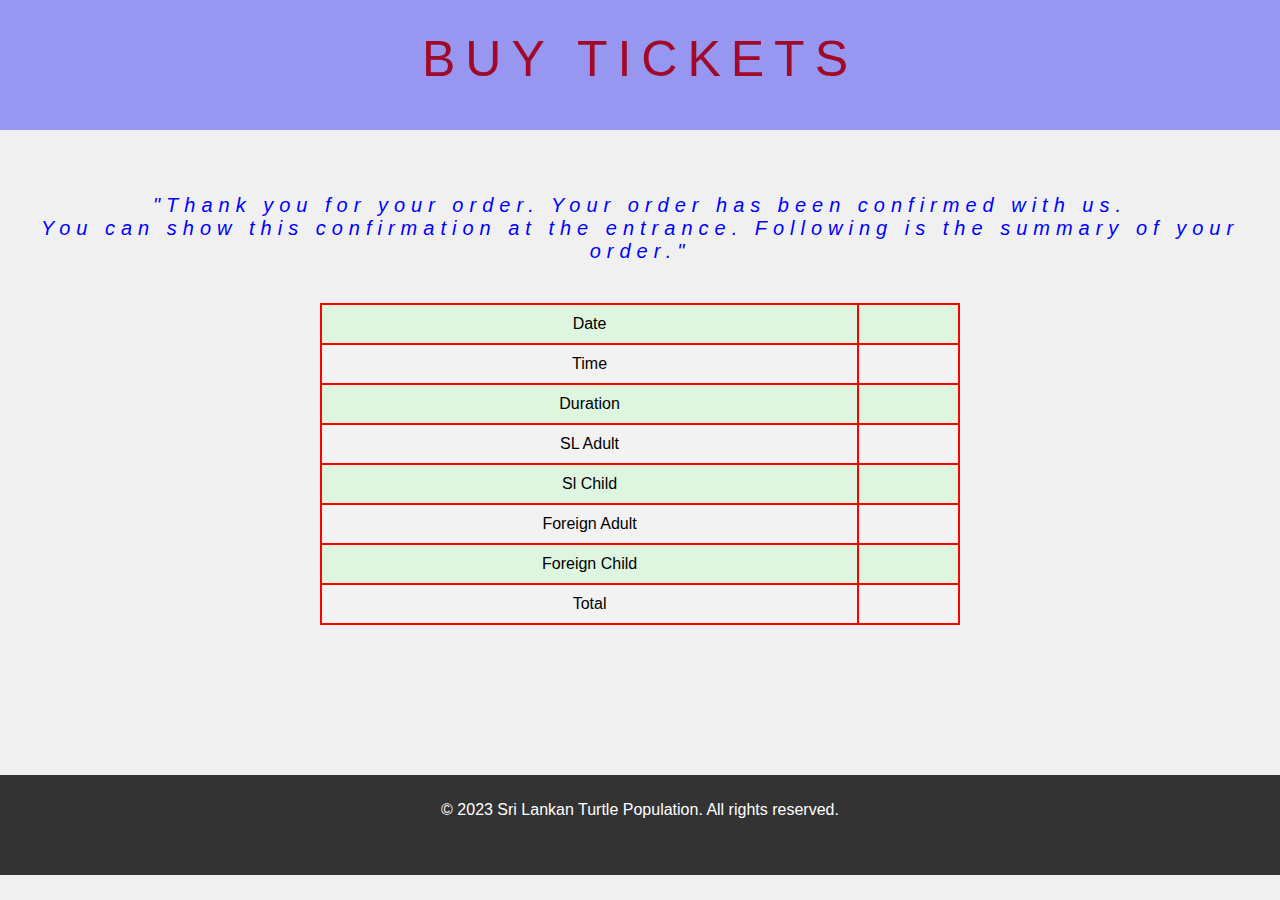
<file: confirmation.html>
<!DOCTYPE html>
<head>
    <meta charset="UTF-8">
    <meta name="viewport" content="width=device-width, initial-scale=1.0">
    <title>Confirmation Page</title>
    <link rel="stylesheet" href="styles3.css">
</head>

<body>
  <p id="ww">BUY TICKETS</p>
<br>
<br>
<br>
<p id="pp">"Thank you for your order. Your order has been confirmed with us. <br>You can show this confirmation at the entrance. Following is the summary of your order."</p>
  <div class="table">
    <table>
      <tr>
        <td>Date</td>
        <td id="date"></td>
      </tr>

      <tr>
        <td>Time</td>
        <td id="time"></td>
      </tr>

      <tr>
        <td>Duration</td>
        <td id="duration"></td>
      </tr>


      <tr id="sl-adult" >
        <td id="a1">SL Adult</td>
        <td id="a2"></td>
      </tr>

      <tr id="sl-child" >
        <td id="c1">Sl Child</td>
        <td id="c2"></td>
      </tr>

      <tr id="f-adult" >
        <td id="fa1">Foreign Adult</td>
        <td id="fa2"></td>
      </tr>

      <tr id="f-child" >
        <td id="fc1">Foreign Child</td>
        <td id="fc2"></td>
      </tr>

      <tr id="t" >
        <td id="fc1">Total</td>
        <td id="tw"></td>
      </tr>
    </table>
  </div>







  <footer id="yyy">
    <p>&copy; 2023 Sri Lankan Turtle Population. All rights reserved.</p>
    </footer> 

  <script src="script.js"></script>
</body>
</html>
</file>
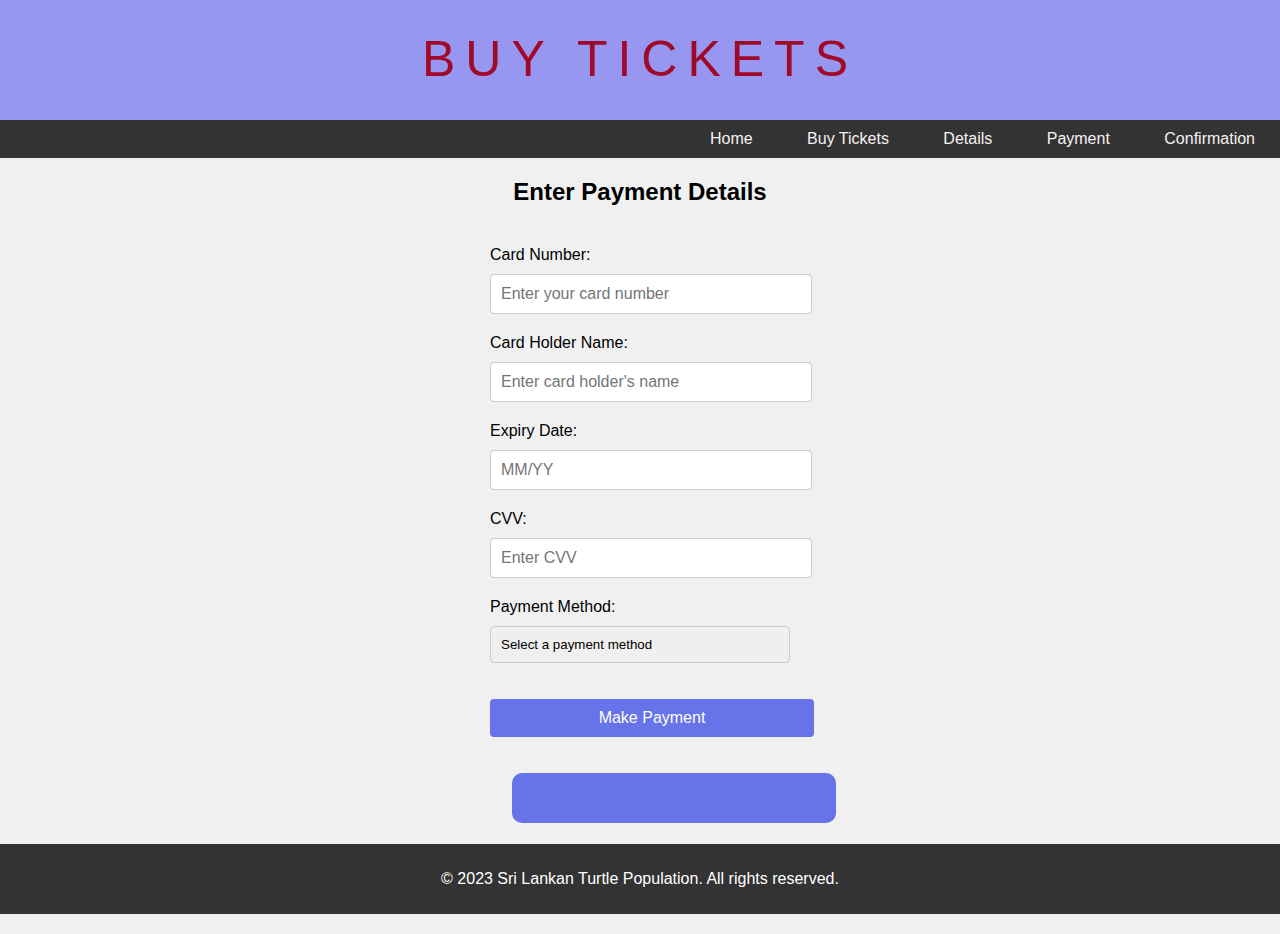
<file: payment.html>
<!DOCTYPE html>
<html>
<head>
  <meta charset="UTF-8">
  <meta name="viewport" content="width=device-width, initial-scale=1.0">
  <title>Payments Page</title>
  <link rel="stylesheet" href="styles3.css">
</head>
<body>
   
  
  <p id="ww">BUY TICKETS</p>
  
  <nav>
    <ul>
      <li><a href="Hikkaduwa turtle hatchery.html">Home</a></li>
      <li><a href="tickets.html">Buy Tickets</a></li>
      <li><a href="details.html">Details </a></li>
      <li><a href="payment.html">Payment</a></li>
      <li><a href="confirmation.html">Confirmation</a></li>
    </ul>
  </nav>
  <main>
    <div class="payment-form">
      <h2 id="payment">Enter Payment Details</h2>
      <form id="paymentForm">
        <label for="cardNumber">Card Number:</label>
        <input type="text" id="cardNumber" placeholder="Enter your card number" required>

        <label for="cardHolder">Card Holder Name:</label>
        <input type="text" id="cardHolder" placeholder="Enter card holder's name" required>

        <label for="expiryDate">Expiry Date:</label>
        <input type="text" id="expiryDate" placeholder="MM/YY" required>

        <label for="cvv">CVV:</label>
        <input type="text" id="cvv" placeholder="Enter CVV" required>

        <label for="paymentMethod">Payment Method:</label>
        <div class="custom-select">
          <select id="paymentMethod" required>
            <option value="" selected disabled>Select a payment method</option>
            <option value="credit">Credit Card</option>
            <option value="paypal">PayPal</option>
            <option value="googlepay">Google Pay</option>
            <!-- Add more payment methods as needed -->
          </select>
          <br>
          <br>
          <br>
          
        </div class="Pay-button">


      <button type="submit" value="Make Payment" style="width: 324px;" >Make Payment</button>
    </form>
      <br><br>
      <a href="confirmation.html"><button id="cc" ></button></a>
      </form>
    </div>
  </main>
<br>

  <footer >
    <p>&copy; 2023 Sri Lankan Turtle Population. All rights reserved.</p>
     </footer> 
  <script src="script.js"></script>

</body>
</html>
</file>
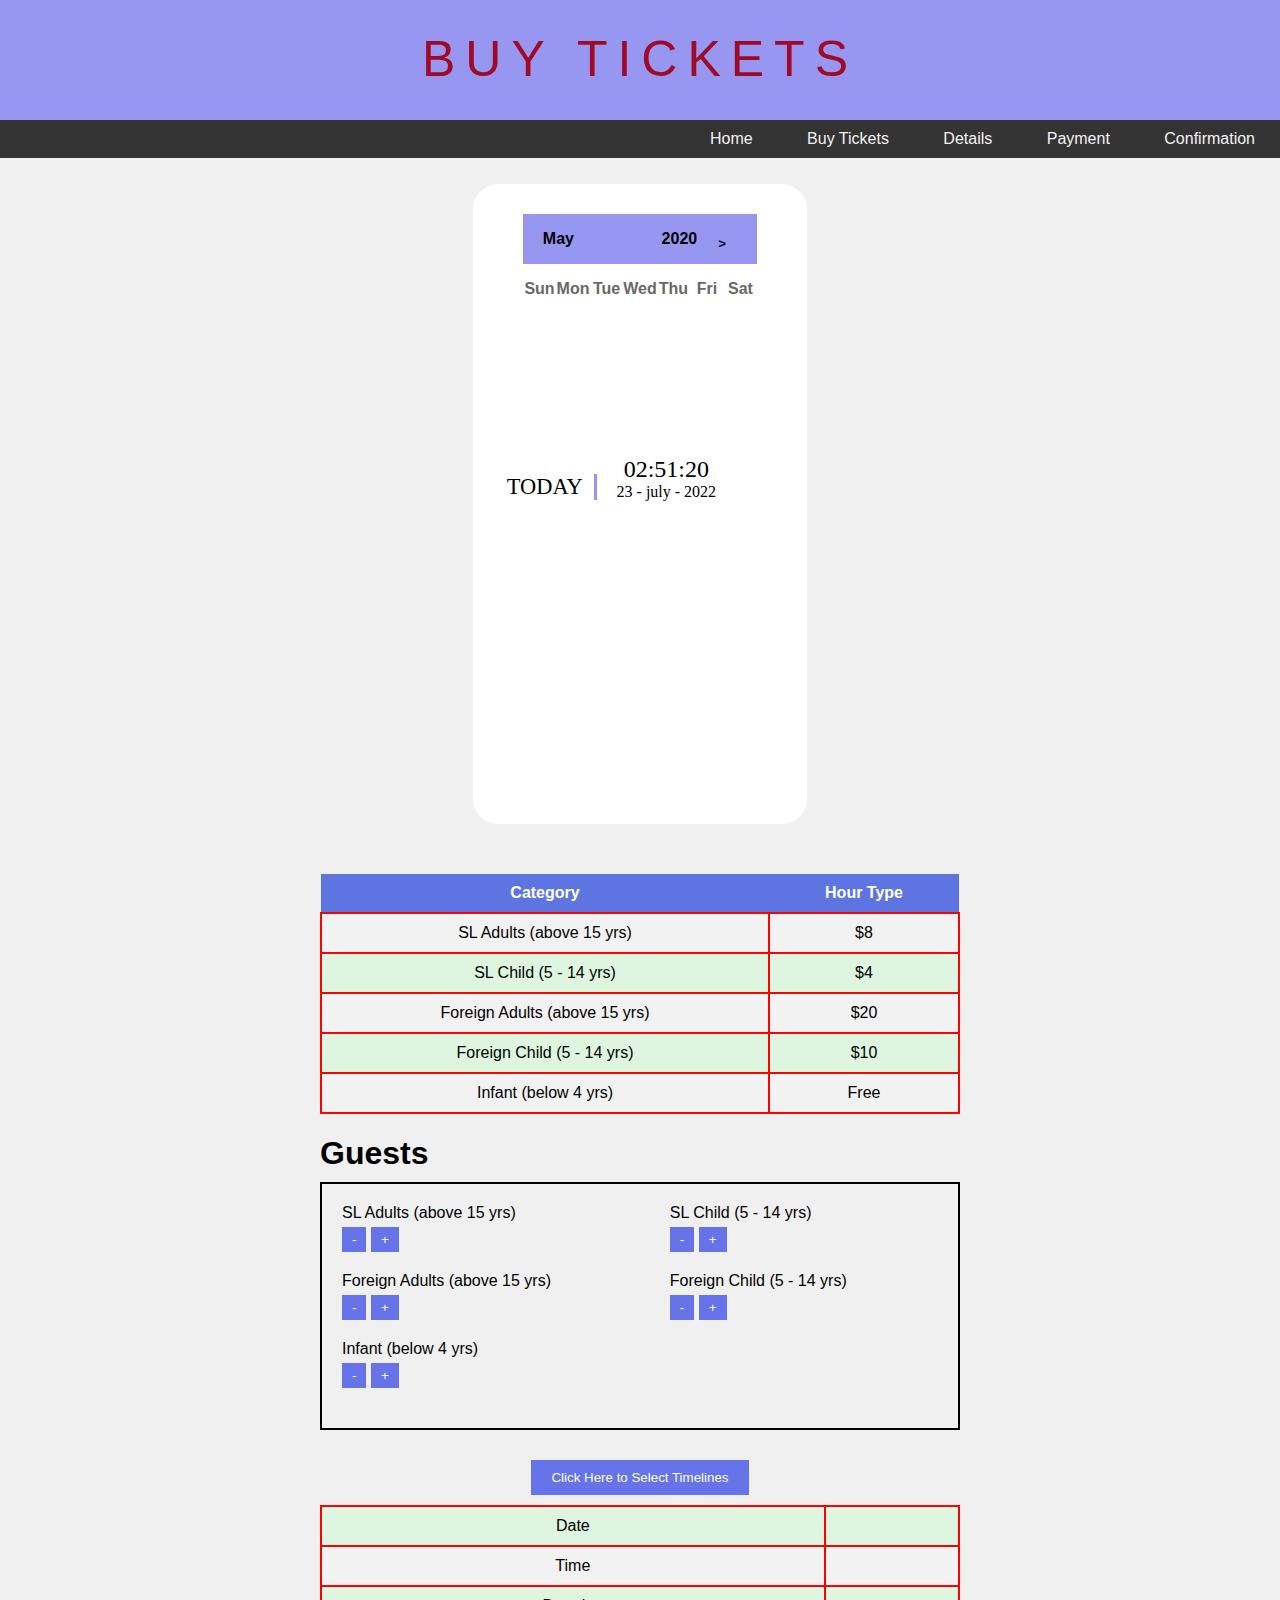
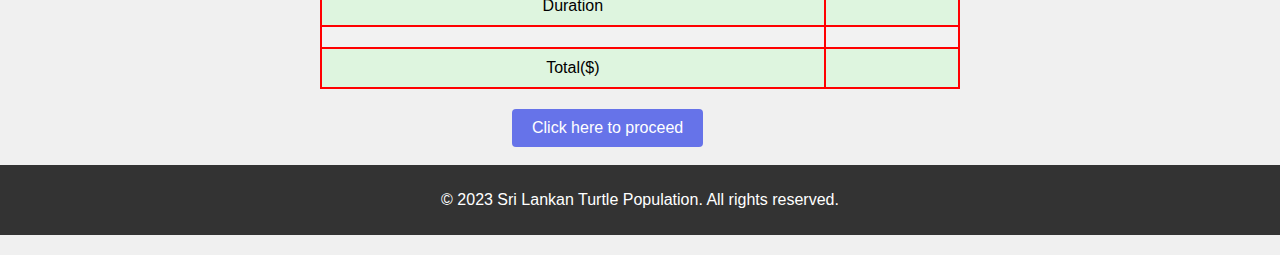
<file: tickets.html>
<!DOCTYPE html>
<html lang="en">

<head>
  <meta charset="UTF-8">
  <meta name="viewport" content="width=device-width, initial-scale=1.0">
  <title>Tickets Page</title>
  <link rel="stylesheet" href="styles3.css">
</head>

<body>

  <p id="ww">BUY TICKETS</p>

  <nav>
    <ul>
      <li><a href="Hikkaduwa turtle hatchery.html">Home</a></li>
      <li><a href="tickets.html">Buy Tickets</a></li>
      <li><a href="details.html">Details </a></li>
      <li><a href="payment.html">Payment</a></li>
      <li><a href="confirmation.html">Confirmation</a></li>
    </ul>
  </nav>

  <!-- calender -->
  <div class="contianer">
    <div class="calendar">
      <div class="calendar-header">
        <span class="month-picker" id="month-picker"> May </span>
        <div class="year-picker" id="year-picker">
          <span class="year-change" id="pre-year">
            <pre></pre>
          </span>
          <span id="year">2020 </span>
          <span class="year-change" id="next-year">
            <pre>></pre>
          </span>
        </div>
      </div>

      <div class="calendar-body">
        <div class="calendar-week-days">
          <div>Sun</div>
          <div>Mon</div>
          <div>Tue</div>
          <div>Wed</div>
          <div>Thu</div>
          <div>Fri</div>
          <div>Sat</div>
        </div>
        <div class="calendar-days">
        </div>
      </div>
      <div class="calendar-footer">
      </div>
      <div class="date-time-formate">
        <div class="day-text-formate">TODAY</div>
        <div class="date-time-value">
          <div class="time-formate">02:51:20</div>
          <div class="date-formate">23 - july - 2022</div>
        </div>
      </div>
      <div class="month-list"></div>
    </div>
  </div>


  <!-- calender end
 -->





  <table id="chargesTable">
    <tr>
      <th>Category</th>
      <th>Hour Type</th>

    </tr>
    <tr>
      <td>SL Adults (above 15 yrs)</td>
      <td>$8</td>
    </tr>

    <tr>
      <td>SL Child (5 - 14 yrs)</td>
      <td>$4</td>
    </tr>

    <tr>
      <td>Foreign Adults (above 15 yrs)</td>
      <td>$20</td>
    </tr>

    <tr>
      <td>Foreign Child (5 - 14 yrs)</td>
      <td>$10</td>
    </tr>

    <tr>
      <td>Infant (below 4 yrs)</td>
      <td>Free</td>
    </tr>
  </table>

  <!--Guests-->
  <h1>Guests</h1>
  <div id="ticketSelection">
    <div class="ticketCategory">
      <label for="foreignerAdult">SL Adults (above 15 yrs)</label>
      <button class="decrementBtn" onclick="min1()">-</button>
      <span id="s1"> </span>
      <button class="incrementBtn" id="a" onclick="add1()">+</button>
    </div>
    <div class="ticketCategory">
      <label for="foreignerChild">SL Child (5 - 14 yrs)</label>
      <button class="decrementBtn" onclick="min2()">-</button>
      <span id="s2"> </span>
      <button class="incrementBtn" onclick="add2()">+</button>
    </div>

    <div class="ticketCategory">
      <label for="slAdult">Foreign Adults (above 15 yrs)</label>
      <button class="decrementBtn" onclick="min3()">-</button>
      <span id="s3"></span>
      <button class="incrementBtn" onclick="add3()">+</button>
    </div>
    <div class="ticketCategory">
      <label for="slChild">Foreign Child (5 - 14 yrs)</label>
      <button class="decrementBtn" onclick="min4()">-</button>
      <span id="s4"></span>
      <button class="incrementBtn" onclick="add4()">+</button>
    </div>

    <div class="ticketCategory">
      <label for="infant">Infant (below 4 yrs)</label>
      <button class="decrementBtn" onclick="min5()">-</button>
      <span id="s5"></span>
      <button class="incrementBtn" onclick="add5()">+</button>
    </div>
  </div>





  <div class="dropdown">
    <button id="selectbtn">Click Here to Select Timelines</button>
    <div class="dropdown-content">
      <label>
        <input onclick="time()" type="checkbox" name="timelines" id="select1"> 07.00 am - 08.00 am
      </label>
      <label>
        <input onclick="time()" type="checkbox" name="timelines" id="select2"> 08.00 am - 09.00 am
      </label>
      <label>
        <input type="checkbox" onclick="time()" name="timelines" value="3" id="select3"> 09.00 am - 10.00 am
      </label>
      <label>
        <input type="checkbox" onclick="time()" name="timelines" value="4" id="select4"> 10.00 am - 11.00 am
        (Peak)
      </label>
      <label>
        <input type="checkbox" onclick="time()" name="timelines" value="5" id="select5"> 11.00 am - 12.00 pm
        (Peak)
      </label>
      <label>
        <input type="checkbox" onclick="time()" name="timelines" value="6" id="select6"> 12.00 pm - 01.00 pm
        (Peak)
      </label>
      <label>
        <input type="checkbox" onclick="time()" name="timelines" value="7" id="select7"> 01.00 pm - 02.00 pm
      </label>
      <label>
        <input type="checkbox" onclick="time()" name="timelines" value="8" id="select8"> 02.00 pm - 03.00 pm
      </label>
      <label>
        <input type="checkbox" onclick="time()" name="timelines" value="9" id="select9"> 03.00 pm - 04.00 pm
        (Peak)
      </label>
      <label>
        <input type="checkbox" onclick="time()" name="timelines" value="10" id="select10"> 04.00 pm - 05.00 pm
        (Peak)
      </label>
      <label>
        <input type="checkbox" onclick="time()" name="timelines" value="11" id="select11"> 05.00 pm - 06.00 pm
        (Peak)
      </label>
    </div>
  </div>

  <table>
    <tr>
      <td>Date</td>
      <td id="date"></td>
    </tr>

    <tr>
      <td>Time</td>
      <td id="time"></td>
    </tr>

    <tr>
      <td>Duration</td>
      <td id="duration"></td>
    </tr>

    <tr id="tickets-price">
      <td></td>
      <td></td>
    </tr>

    <tr id="sl-adult" style="display: none;">
      <td id="a1"></td>
      <td id="a2"></td>
    </tr>

    <tr id="sl-child" style="display: none;">
      <td id="c1"></td>
      <td id="c2"></td>
    </tr>

    <tr id="f-adult" style="display: none;">
      <td id="fa1"></td>
      <td id="fa2"></td>
    </tr>

    <tr id="f-child" style="display: none;">
      <td id="fc1"></td>
      <td id="fc2"></td>
    </tr>

    <tr id="tot">
      <td id="tot1">Total($)</td>
      <td id="tot2"></td>
    </tr>


  </table>
  <!--         
          <div>
            <label for="year">Year:</label>
            <input type="number" id="year" min="1900" max="2100" value="" />
            <label for="month">Month:</label>
            <input type="number" id="month" min="1" max="12" value="" />
            <button onclick="showCalendar()">Show Calendar</button>
        </div> -->

  <!-- <div id="calendar-container"></div> -->

  <a href="details.html" id="aa" class="button-link">Click here to proceed</a>

  <br>
  <br>

  <script src="script.js"></script>
</body>
<footer>
  <p>&copy; 2023 Sri Lankan Turtle Population. All rights reserved.</p>
</footer>

</html>
</file>
<file: styles3.css>
/* (phones) */
@media only screen and (max-width: 600px) {
  .booking-form {
    max-width: 100%;
  }
}

/* (tablets) */
@media only screen and (min-width: 600px) and (max-width: 960px) {
  .booking-form {
    max-width: 60%;
  }
}

/* (Desktop) */
@media only screen and (min-width: 960px) {
  .booking-form {
    max-width: 40%;
  }
}



/* Nav bar responsive */

/* (phones) */
@media only screen and (max-width: 600px) {
  nav {
    text-align: center;
    width: 100%;
  }

  nav li {
    display: block;
    margin-bottom: 10px;
  }
}

/*  (tablets) */
@media only screen and (min-width: 600px) and (max-width: 960px) {
  nav {
    text-align: center;
    width: 100%;
  }

  nav li {
    display: inline;
    margin-right: 10px;
  }
}

/*  (desktops) */
@media only screen and (min-width: 960px) {
  nav {
    text-align: right;
    width: 100%;
  }

  nav li {
    display: inline;
    margin-right: 20px;
  }
}

#pay{
    width: 150px;
    height: 60px;
    margin-top: 20px;
    margin-left: 240px;
    background-color: #0017e493;
    color: #ebebeb;
    font-size: 28px;
    border-radius: 10px;
    cursor: pointer;


}


#pp{
  text-align: center;
  padding-bottom: 20px;
  font-style: italic;
  font-size: 20px;
  letter-spacing: 6px;
  color: blue;
}
#yyy{
  margin-top: 150px;
  height: 80px;
}
#cc{
  width: 324px;
  margin-left: 40%;
  background-color: #0017e493;
  height: 50px;
  border-radius: 10px;
  font-size: 20px;
  color: #f0f0f0;
  border: none;
  cursor: pointer;
}
#cc:hover{
  background-color: #0bd815;
}
#ff{
  margin-left: 40%;
  
  
}
#payment{
  text-align: center;
  padding-bottom: 20px;
}

#pay:hover{
  background-color: #9796f0;
}


#yy{
  margin-top: 50%;
  height: 100px;
}
#ww{
  background-color: #9796f0;
  height: 100px;
  margin-top: -20px;
  margin-bottom: -10px;
  color: rgb(160, 9, 39);
  font-size: 50px;
  padding-top: 50px;
  text-align: center;
  letter-spacing: 10px;

}
#bookingForm{
  margin-left: 50px;
  margin-top: 20px;
}
#name {
  width: 250%;
}
#cEmail {
  width: 250%;
}
#email {
  width: 250%;
}
#phone {
  width: 250%;
}
/*

body {
    font-family: Arial, Helvetica, sans-serif;
    margin: 0;
    padding: 0;
  }
  
  nav {
    background-color: #333;
    padding: 10px;
  }
  
  nav ul {
    list-style: none;
    margin: 0;
    padding: 0;
  }
  
  nav li {
    display: inline;
    margin-right: 20px;
  }
  
  nav a {
    color: #f8f7f7;
    text-decoration: none;
    padding: 5px;
  }
  
  header {
    background-color: #7ee8fa;
    background-image: linear-gradient(315deg, #7ee8fa 0%, #80ff72 74%);
    
    padding: 20px;
    text-align: center;
    height: 200px;
  }
  
  main {
    padding: 20px;
  }
  
  .booking-form {
    max-width: 400px;
    margin: 0 auto;
  }
  
  h2 {
    margin-bottom: 20px;
  }
  
  form label {
    display: block;
    margin-bottom: 10px;
  }
  
  form input {
    width: 100%;
    padding: 10px;
    font-size: 16px;
    border: 1px solid #ccc;
    border-radius: 4px;
    margin-bottom: 20px;
  }
  
  form button {
    background-color: #4CAF50;
    color: white;
    border: none;
    border-radius: 4px;
    padding: 10px;
    font-size: 16px;
    cursor: pointer;
  }
  
  form button:hover {
    background-color: #45a049;
  }
  
  footer {
    background-color: #333;
    color: #fff;
    padding: 10px;
    text-align: center;
  } */

body {
  font-family: Arial, sans-serif;
  margin: 20px;
}

body {
  font-family: Arial, Helvetica, sans-serif;
  margin: 0;
  padding: 0;
}


nav {
  background-color: #333;
  padding: 10px;
}

nav ul {
  list-style: none;
  margin: 0;
  padding: 0;
}

nav li {
  display: inline;
  margin-right: 20px;
}




nav ul {
  list-style: none;
  padding: 0;
  margin: 0;
}

nav ul li {
  display: inline;
  margin-right: 20px;
}

/* Style the links */
nav a {
  text-decoration: none;
  color: #f5f2f2;
  padding: 10px 15px;

  transition: background-color 0.3s ease, color 0.3s ease;
}

nav a:hover {
  background-color: #333;
  color: #fff;
}


header {
  background-color: #7ee8fa;
  background-image: linear-gradient(315deg, #7ee8fa 0%, #80ff72 74%);

  padding: 20px;
  text-align: center;
  height: 200px;
}

h1 {
  margin-bottom: 10px;
}

#ticketSelection {
  display: flex;
  flex-wrap: wrap;
  justify-content: space-between;
}

.ticketCategory {
  flex-basis: 45%;
  margin-bottom: 20px;
}

.ticketCategory label {
  display: block;
  margin-bottom: 5px;
}

.ticketCategory input[type="text"] {
  width: 50px;
  padding: 5px;
  text-align: center;
}

.ticketCategory button {
  background-color: #0017e493;
  color: white;
  border: none;
  padding: 5px 10px;
  cursor: pointer;
}

.dropdown {
  margin-top: 30px;
  text-align: center;
}

.dropdown button {
  background-color: #0017e493;
  color: white;
  border: none;
  padding: 10px 20px;
  cursor: pointer;
}

.dropdown-content {
  display: none;
  position: absolute;
  background-color: #f9f9f9;
  box-shadow: 0px 8px 16px 0px rgba(0, 0, 0, 0.2);
  z-index: 1;
  text-align: left;
  margin-left: 42%;
  border-radius: 6px;
  background-color: #a7eebc;

}

.dropdown-content label {
  display: block;
  padding: 5px;
}

.dropdown-content input[type="checkbox"] {
  margin-right: 5px;
}

.dropdown:hover .dropdown-content {
  display: block;
}

#summarytabel {
  margin-top: 30px;
}

#summarytabel table {
  border-collapse: collapse;
  width: 100%;
}

#summarytabel th,
#summarytabel td {
  border: 1px solid #ddd;
  padding: 8px;
  text-align: left;
}

#summarytabel th {
  background-color: #f2f2f2;
}

button-link:hover {
  background-color: #45a049;
}

.button-link {
  display: inline-block;
  background-color: #0017e493;
  color: white;
  text-decoration: none;
  padding: 10px 20px;
  border-radius: 4px;
  font-size: 16px;
  transition: background-color 0.3s;
  align-items: baseline;
}

.book-now {
  background-color: #4CAF50;
  color: white;
  padding: 10px 20px;
  border: none;
  border-radius: 4px;
  cursor: pointer;
  font-size: 16px;
}

.green-button:hover {
  background-color: #4b994f;
}

.button-container {
  display: flex;
  justify-content: center;
}

.error-message {
  color: red;
  font-size: 12px;
  display: block;
  margin-top: 5px;
}

form label {
  display: block;
  margin-bottom: 10px;
}

form input {
  width: 100%;
  padding: 10px;
  font-size: 16px;
  border: 1px solid #ccc;
  border-radius: 4px;
  margin-bottom: 20px;

}

form button {
  background-color: #0017e493;
  color: white;
  border: none;
  border-radius: 4px;
  padding: 10px;
  font-size: 16px;
  cursor: pointer;
}

form button:hover {
  background-color: #45a049;
}


footer {
  background-color: #333;
  color: #fff;
  padding: 10px;
  text-align: center;
}

form {
  max-width: 300px;
  margin: 0 auto;
  font-family: Arial, sans-serif;
}

form label {
  display: block;
  margin-bottom: 10px;
}


form select {
  width: 100%;
  padding: 10px;
  border: 1px solid #ccc;
  border-radius: 4px;
  appearance: none;
}

.Pay-button {
  background-color: #45a049;
}

form option {
  padding: 5px;
}


form select:hover {
  border-color: #333;
}

body {
  font-family: Arial, sans-serif;
  background-color: #f0f0f0;
}

.container {
  margin: 0 auto;
  max-width: 400px;
  background-color: #fff;
  padding: 20px;
  border-radius: 10px;
  box-shadow: 0 4px 6px rgba(0, 0, 0, 0.1);
}

table {
  width: 100%;
  border-collapse: collapse;
  margin-top: 10px;
}

th,
td {
  text-align: center;
  padding: 10px;
}

th {
  background-color: #0017e493;
  color: white;
}

tr:nth-child(even) {
  background-color: #f2f2f2;
}

tr:hover {
  background-color: #ddd;
}

#calendar {
  max-width: 300px;
  margin: 0 auto;

  background-color: #f0f0f0;
  padding: 10px;
}

.confirmation-content {
  max-width: 400px;
  margin: 0 auto;
  background-color: #f0f0f0;
  border-radius: 5px;
  padding: 20px;
  box-shadow: 0 0 10px rgba(0, 0, 0, 0.1);
  text-align: center;
}

.confirmation-content h2 {
  color: #4CAF50;
}

#orderNumber {
  font-weight: bold;
}







/* calender */

.contianer {
  width: max-content;
  height: max-content;
  position: relative;
  display: flex;
  padding: 2% 0px 0px 0px;
  justify-content: center;
  top: 10%;
  right: 0%;
  width: 100%;
  height: 100%;
}

.calendar {
  height: 610px;
  width: max-content;
  background-color: white;
  border-radius: 25px;
  overflow: hidden;
  padding: 30px 50px 0px 50px;
}

.calendar {
  box-shadow: var(--shadow);
}

.calendar-header {
  background: #9796f0;
  display: flex;
  justify-content: space-between;
  align-items: center;
  font-weight: 700;
  color: var(--white);
  padding: 10px;
}

.calendar-body {
  pad: 10px;
}

.calendar-week-days {
  display: grid;
  grid-template-columns: repeat(7, 1fr);
  font-weight: 600;
  cursor: pointer;
  color: rgb(104, 104, 104);
}

.calendar-week-days div:hover {
  color: black;
  transform: scale(1.2);
  transition: all .2s ease-in-out;
}

.calendar-week-days div {
  display: grid;
  place-items: center;
  color: var(--bg-second);
  height: 50px;
}

.calendar-days {
  display: grid;
  grid-template-columns: repeat(7, 1fr);
  gap: 2px;
  color: var(--color-txt);
}

.calendar-days div {
  width: 37px;
  height: 33px;
  display: flex;
  align-items: center;
  justify-content: center;
  padding: 5px;
  position: relative;
  cursor: pointer;
  animation: to-top 1s forwards;
}

.month-picker {
  padding: 5px 10px;
  border-radius: 10px;
  cursor: pointer;
}

.month-picker:hover {
  background-color: var(--color-hover);
}

.month-picker:hover {
  color: var(--color-txt);
}

.year-picker {
  display: flex;
  align-items: center;
}

.year-change {
  height: 30px;
  width: 30px;
  border-radius: 50%;
  display: grid;
  place-items: center;
  margin: 0px 10px;
  cursor: pointer;
}

.year-change:hover {
  background-color: var(--light-btn);
  transition: all .2s ease-in-out;
  transform: scale(1.12);
}

.year-change:hover pre {
  color: var(--bg-body);
}

.calendar-footer {
  padding: 10px;
  display: flex;
  justify-content: flex-end;
  align-items: center;
}

#year:hover {
  cursor: pointer;
  transform: scale(1.2);
  transition: all 0.2 ease-in-out;
}

.calendar-days div span {
  position: absolute;
}

.calendar-days div:hover {
  transition: width 0.2s ease-in-out, height 0.2s ease-in-out;
  background-color: #fbc7d4;
  border-radius: 20%;
  color: var(--dark-text);
}

.calendar-days div.current-date {
  color: var(--dark-text);
  background-color: var(--light-btn);
  border-radius: 20%;
}

.month-list {
  position: relative;
  left: 0;
  top: -50px;
  background-color: #ebebeb;
  color: var(--light-text);
  display: grid;
  grid-template-columns: repeat(3, auto);
  gap: 5px;
  border-radius: 20px;
}

.month-list>div {
  display: grid;
  place-content: center;
  margin: 5px 10px;
  transition: all 0.2s ease-in-out;
}

.month-list>div>div {
  border-radius: 15px;
  padding: 10px;
  cursor: pointer;
}

.month-list>div>div:hover {
  background-color: var(--light-btn);
  color: var(--dark-text);
  transform: scale(0.9);
  transition: all 0.2s ease-in-out;
}

.month-list.show {
  visibility: visible;
  pointer-events: visible;
  transition: 0.6s ease-in-out;
  animation: to-left .71s forwards;
}

.month-list.hideonce {
  visibility: hidden;
}

.month-list.hide {
  animation: to-right 1s forwards;
  visibility: none;
  pointer-events: none;
}

.date-time-formate {
  width: max-content;
  height: max-content;
  font-family: Dubai Light, Century Gothic;
  position: relative;
  display: inline;
  top: 140px;
  justify-content: center;
}

.day-text-formate {
  font-family: Microsoft JhengHei UI;
  font-size: 1.4rem;
  padding-right: 5%;
  border-right: 3px solid #9796f0;
  position: absolute;
  left: -1rem;
}

.date-time-value {
  display: block;
  height: max-content;
  width: max-content;
  position: relative;
  left: 40%;
  top: -18px;
  text-align: center;
}

.time-formate {
  font-size: 1.5rem;
}

.time-formate.hideTime {
  animation: hidetime 1.5s forwards;
}

.day-text-formate.hidetime {
  animation: hidetime 1.5s forwards;
}

.date-formate.hideTime {
  animation: hidetime 1.5s forwards;
}

.day-text-formate.showtime {
  animation: showtime 1s forwards;
}

.time-formate.showtime {
  animation: showtime 1s forwards;
}

.date-formate.showtime {
  animation: showtime 1s forwards;
}

@keyframes to-top {
  0% {
    transform: translateY(0);
    opacity: 0;
  }

  100% {
    transform: translateY(100%);
    opacity: 1;
  }
}

@keyframes to-left {
  0% {
    transform: translatex(230%);
    opacity: 1;
  }

  100% {
    transform: translatex(0);
    opacity: 1;
  }
}

@keyframes to-right {
  10% {
    transform: translatex(0);
    opacity: 1;
  }

  100% {
    transform: translatex(-150%);
    opacity: 1;
  }
}

@keyframes showtime {
  0% {
    transform: translatex(250%);
    opacity: 1;
  }

  100% {
    transform: translatex(0%);
    opacity: 1;
  }
}

@keyframes hidetime {
  0% {
    transform: translatex(0%);
    opacity: 1;
  }

  100% {
    transform: translatex(-370%);
    opacity: 1;
  }
}

@media (max-width:375px) {
  .month-list>div {

    margin: 5px 0px;
  }
}

/* end */



.d1 {
  display: flex;
  background-color: #9796f0;
  float: left;
  margin-left: 60px;
  width: 45%;
  margin-top: 50px;
}
.d2{
  float: right;
  margin-right: 20%;
  margin-top: 50px;
}
.d2 table{
  border: 2px solid red;
  width: 400px;
  position: sticky;
}
.d2 table td{
  border: 1px solid green ;
}

table{
  background-color: #def5df;
  width: 50%;
  margin-left: 25%;

}
table td{
  border: 2px solid red;
}
#aa{
  margin-left: 40%;
  margin-top: 20px;
}

#ticketSelection{
  margin-left: 25%;
 border: 2px solid;
 margin-right: 25%;
 padding: 20px;
}
h1{
  margin-left: 25%;
}

#chargesTable{
  margin-top: 50px;
}

/* International Telephone Input Css */
.flag-container {
  position: absolute;
  top: 0;
  bottom: 0;
  right: 0;
  padding: 1px;
  right: auto;
  left: 0;
}

.flag-container:hover {
  cursor: pointer;
}

.selected-flag {
  z-index: 1;
  position: relative;
  display: flex;
  align-items: center;
  height: 100%;
  padding: 0 6px 0 8px;
}

.flag.bd {
  height: 12px;
  background-position: -418px 0;
}

.arrow {
  margin-left: 6px;
  width: 0;
  height: 0;
  border-left: 6px solid transparent;
  border-right: 6px solid transparent;
  border-top: 6px solid #555;
}

.arrow-up {
  border-top: none;
  border-bottom: 6px solid #555;
}

.country-list {
  display: none;
  cursor: pointer;
  line-height: 18px;
  font-size: 16px;
  position: absolute;
  top: 50%;
  transform: translateY(-50%);
  z-index: 2;
  list-style: none;
  text-align: left;
  padding: 0;
  margin: 0 0 0 -1px;
  box-shadow: 0px 8px 10px 1px rgb(57 64 78 / 70%), 0px 3px 14px 2px rgb(57 64 78 / 70%), 0px 5px 5px -3px rgb(57 64 78 / 70%);
  background-color: #39404e;
  width: 100%;
  width: auto;
  max-height: 500px;
  white-space: nowrap;
  overflow: auto;
  -webkit-overflow-scrolling: touch;
}

.country-list.active {
  display: inline-block;
}

.country {
  padding: 5px 26px 5px 15px;
  outline: 0;
}

.country-list .divider {
  padding-bottom: 5px;
  margin-bottom: 5px;
  border-bottom: 1px solid rgb(0 0 0 / 12%);
}

.country.highlight {
  background-color: rgb(51 57 70);
}

.flag-box {
  display: inline-block;
  width: 20px;
}

.country-name,
.flag-box {
  margin-right: 6px;
}

.country-name,
.dial-code,
.flag-box {
  vertical-align: middle;
}

.country-name {
  color: #cdcdcd;
}

.dial-code {
  color: #adacaf;
}



/* International Telephone Input Flags Css */
.flag {
  width: 20px;
}

.flag.be {
  width: 18px;
}

.flag.ch {
  width: 15px;
}

.flag.mc {
  width: 19px;
}

.flag.ne {
  width: 18px;
}

.flag.np {
  width: 13px;
}

.flag.va {
  width: 15px;
}

@media (-webkit-min-device-pixel-ratio: 2), (min-resolution: 192dpi) {
  .flag {
      background-size: 5652px 15px;
  }
}

.flag.ac {
  height: 10px;
  background-position: 0 0;
}

.flag.ad {
  height: 14px;
  background-position: -22px 0;
}

.flag.ae {
  height: 10px;
  background-position: -44px 0;
}

.flag.af {
  height: 14px;
  background-position: -66px 0;
}

.flag.ag {
  height: 14px;
  background-position: -88px 0;
}

.flag.ai {
  height: 10px;
  background-position: -110px 0;
}

.flag.al {
  height: 15px;
  background-position: -132px 0;
}

.flag.am {
  height: 10px;
  background-position: -154px 0;
}

.flag.ao {
  height: 14px;
  background-position: -176px 0;
}

.flag.aq {
  height: 14px;
  background-position: -198px 0;
}

.flag.ar {
  height: 13px;
  background-position: -220px 0;
}

.flag.as {
  height: 10px;
  background-position: -242px 0;
}

.flag.at {
  height: 14px;
  background-position: -264px 0;
}

.flag.au {
  height: 10px;
  background-position: -286px 0;
}

.flag.aw {
  height: 14px;
  background-position: -308px 0;
}

.flag.ax {
  height: 13px;
  background-position: -330px 0;
}

.flag.az {
  height: 10px;
  background-position: -352px 0;
}

.flag.ba {
  height: 10px;
  background-position: -374px 0;
}

.flag.bb {
  height: 14px;
  background-position: -396px 0;
}

.flag.bd {
  height: 12px;
  background-position: -418px 0;
}

.flag.be {
  height: 15px;
  background-position: -440px 0;
}

.flag.bf {
  height: 14px;
  background-position: -460px 0;
}

.flag.bg {
  height: 12px;
  background-position: -482px 0;
}

.flag.bh {
  height: 12px;
  background-position: -504px 0;
}

.flag.bi {
  height: 12px;
  background-position: -526px 0;
}

.flag.bj {
  height: 14px;
  background-position: -548px 0;
}

.flag.bl {
  height: 14px;
  background-position: -570px 0;
}

.flag.bm {
  height: 10px;
  background-position: -592px 0;
}

.flag.bn {
  height: 10px;
  background-position: -614px 0;
}

.flag.bo {
  height: 14px;
  background-position: -636px 0;
}

.flag.bq {
  height: 14px;
  background-position: -658px 0;
}

.flag.br {
  height: 14px;
  background-position: -680px 0;
}

.flag.bs {
  height: 10px;
  background-position: -702px 0;
}

.flag.bt {
  height: 14px;
  background-position: -724px 0;
}

.flag.bv {
  height: 15px;
  background-position: -746px 0;
}

.flag.bw {
  height: 14px;
  background-position: -768px 0;
}

.flag.by {
  height: 10px;
  background-position: -790px 0;
}

.flag.bz {
  height: 14px;
  background-position: -812px 0;
}

.flag.ca {
  height: 10px;
  background-position: -834px 0;
}

.flag.cc {
  height: 10px;
  background-position: -856px 0;
}

.flag.cd {
  height: 15px;
  background-position: -878px 0;
}

.flag.cf {
  height: 14px;
  background-position: -900px 0;
}

.flag.cg {
  height: 14px;
  background-position: -922px 0;
}

.flag.ch {
  height: 15px;
  background-position: -944px 0;
}

.flag.ci {
  height: 14px;
  background-position: -961px 0;
}

.flag.ck {
  height: 10px;
  background-position: -983px 0;
}

.flag.cl {
  height: 14px;
  background-position: -1005px 0;
}

.flag.cm {
  height: 14px;
  background-position: -1027px 0;
}

.flag.cn {
  height: 14px;
  background-position: -1049px 0;
}

.flag.co {
  height: 14px;
  background-position: -1071px 0;
}

.flag.cp {
  height: 14px;
  background-position: -1093px 0;
}

.flag.cr {
  height: 12px;
  background-position: -1115px 0;
}

.flag.cu {
  height: 10px;
  background-position: -1137px 0;
}

.flag.cv {
  height: 12px;
  background-position: -1159px 0;
}

.flag.cw {
  height: 14px;
  background-position: -1181px 0;
}

.flag.cx {
  height: 10px;
  background-position: -1203px 0;
}

.flag.cy {
  height: 14px;
  background-position: -1225px 0;
}

.flag.cz {
  height: 14px;
  background-position: -1247px 0;
}

.flag.de {
  height: 12px;
  background-position: -1269px 0;
}

.flag.dg {
  height: 10px;
  background-position: -1291px 0;
}

.flag.dj {
  height: 14px;
  background-position: -1313px 0;
}

.flag.dk {
  height: 15px;
  background-position: -1335px 0;
}

.flag.dm {
  height: 10px;
  background-position: -1357px 0;
}

.flag.do {
  height: 14px;
  background-position: -1379px 0;
}

.flag.dz {
  height: 14px;
  background-position: -1401px 0;
}

.flag.ea {
  height: 14px;
  background-position: -1423px 0;
}

.flag.ec {
  height: 14px;
  background-position: -1445px 0;
}

.flag.ee {
  height: 13px;
  background-position: -1467px 0;
}

.flag.eg {
  height: 14px;
  background-position: -1489px 0;
}

.flag.eh {
  height: 10px;
  background-position: -1511px 0;
}

.flag.er {
  height: 10px;
  background-position: -1533px 0;
}

.flag.es {
  height: 14px;
  background-position: -1555px 0;
}

.flag.et {
  height: 10px;
  background-position: -1577px 0;
}

.flag.eu {
  height: 14px;
  background-position: -1599px 0;
}

.flag.fi {
  height: 12px;
  background-position: -1621px 0;
}

.flag.fj {
  height: 10px;
  background-position: -1643px 0;
}

.flag.fk {
  height: 10px;
  background-position: -1665px 0;
}

.flag.fm {
  height: 11px;
  background-position: -1687px 0;
}

.flag.fo {
  height: 15px;
  background-position: -1709px 0;
}

.flag.fr {
  height: 14px;
  background-position: -1731px 0;
}

.flag.ga {
  height: 15px;
  background-position: -1753px 0;
}

.flag.gb {
  height: 10px;
  background-position: -1775px 0;
}

.flag.gd {
  height: 12px;
  background-position: -1797px 0;
}

.flag.ge {
  height: 14px;
  background-position: -1819px 0;
}

.flag.gf {
  height: 14px;
  background-position: -1841px 0;
}

.flag.gg {
  height: 14px;
  background-position: -1863px 0;
}

.flag.gh {
  height: 14px;
  background-position: -1885px 0;
}

.flag.gi {
  height: 10px;
  background-position: -1907px 0;
}

.flag.gl {
  height: 14px;
  background-position: -1929px 0;
}

.flag.gm {
  height: 14px;
  background-position: -1951px 0;
}

.flag.gn {
  height: 14px;
  background-position: -1973px 0;
}

.flag.gp {
  height: 14px;
  background-position: -1995px 0;
}

.flag.gq {
  height: 14px;
  background-position: -2017px 0;
}

.flag.gr {
  height: 14px;
  background-position: -2039px 0;
}

.flag.gs {
  height: 10px;
  background-position: -2061px 0;
}

.flag.gt {
  height: 13px;
  background-position: -2083px 0;
}

.flag.gu {
  height: 11px;
  background-position: -2105px 0;
}

.flag.gw {
  height: 10px;
  background-position: -2127px 0;
}

.flag.gy {
  height: 12px;
  background-position: -2149px 0;
}

.flag.hk {
  height: 14px;
  background-position: -2171px 0;
}

.flag.hm {
  height: 10px;
  background-position: -2193px 0;
}

.flag.hn {
  height: 10px;
  background-position: -2215px 0;
}

.flag.hr {
  height: 10px;
  background-position: -2237px 0;
}

.flag.ht {
  height: 12px;
  background-position: -2259px 0;
}

.flag.hu {
  height: 10px;
  background-position: -2281px 0;
}

.flag.ic {
  height: 14px;
  background-position: -2303px 0;
}

.flag.id {
  height: 14px;
  background-position: -2325px 0;
}

.flag.ie {
  height: 10px;
  background-position: -2347px 0;
}

.flag.il {
  height: 15px;
  background-position: -2369px 0;
}

.flag.im {
  height: 10px;
  background-position: -2391px 0;
}

.flag.in {
  height: 14px;
  background-position: -2413px 0;
}

.flag.io {
  height: 10px;
  background-position: -2435px 0;
}

.flag.iq {
  height: 14px;
  background-position: -2457px 0;
}

.flag.ir {
  height: 12px;
  background-position: -2479px 0;
}

.flag.is {
  height: 15px;
  background-position: -2501px 0;
}

.flag.it {
  height: 14px;
  background-position: -2523px 0;
}

.flag.je {
  height: 12px;
  background-position: -2545px 0;
}

.flag.jm {
  height: 10px;
  background-position: -2567px 0;
}

.flag.jo {
  height: 10px;
  background-position: -2589px 0;
}

.flag.jp {
  height: 14px;
  background-position: -2611px 0;
}

.flag.ke {
  height: 14px;
  background-position: -2633px 0;
}

.flag.kg {
  height: 12px;
  background-position: -2655px 0;
}

.flag.kh {
  height: 13px;
  background-position: -2677px 0;
}

.flag.ki {
  height: 10px;
  background-position: -2699px 0;
}

.flag.km {
  height: 12px;
  background-position: -2721px 0;
}

.flag.kn {
  height: 14px;
  background-position: -2743px 0;
}

.flag.kp {
  height: 10px;
  background-position: -2765px 0;
}

.flag.kr {
  height: 14px;
  background-position: -2787px 0;
}

.flag.kw {
  height: 10px;
  background-position: -2809px 0;
}

.flag.ky {
  height: 10px;
  background-position: -2831px 0;
}

.flag.kz {
  height: 10px;
  background-position: -2853px 0;
}

.flag.la {
  height: 14px;
  background-position: -2875px 0;
}

.flag.lb {
  height: 14px;
  background-position: -2897px 0;
}

.flag.lc {
  height: 10px;
  background-position: -2919px 0;
}

.flag.li {
  height: 12px;
  background-position: -2941px 0;
}

.flag.lk {
  height: 10px;
  background-position: -2963px 0;
}

.flag.lr {
  height: 11px;
  background-position: -2985px 0;
}

.flag.ls {
  height: 14px;
  background-position: -3007px 0;
}

.flag.lt {
  height: 12px;
  background-position: -3029px 0;
}

.flag.lu {
  height: 12px;
  background-position: -3051px 0;
}

.flag.lv {
  height: 10px;
  background-position: -3073px 0;
}

.flag.ly {
  height: 10px;
  background-position: -3095px 0;
}

.flag.ma {
  height: 14px;
  background-position: -3117px 0;
}

.flag.mc {
  height: 15px;
  background-position: -3139px 0;
}

.flag.md {
  height: 10px;
  background-position: -3160px 0;
}

.flag.me {
  height: 10px;
  background-position: -3182px 0;
}

.flag.mf {
  height: 14px;
  background-position: -3204px 0;
}

.flag.mg {
  height: 14px;
  background-position: -3226px 0;
}

.flag.mh {
  height: 11px;
  background-position: -3248px 0;
}

.flag.mk {
  height: 10px;
  background-position: -3270px 0;
}

.flag.ml {
  height: 14px;
  background-position: -3292px 0;
}

.flag.mm {
  height: 14px;
  background-position: -3314px 0;
}

.flag.mn {
  height: 10px;
  background-position: -3336px 0;
}

.flag.mo {
  height: 14px;
  background-position: -3358px 0;
}

.flag.mp {
  height: 10px;
  background-position: -3380px 0;
}

.flag.mq {
  height: 14px;
  background-position: -3402px 0;
}

.flag.mr {
  height: 14px;
  background-position: -3424px 0;
}

.flag.ms {
  height: 10px;
  background-position: -3446px 0;
}

.flag.mt {
  height: 14px;
  background-position: -3468px 0;
}

.flag.mu {
  height: 14px;
  background-position: -3490px 0;
}

.flag.mv {
  height: 14px;
  background-position: -3512px 0;
}

.flag.mw {
  height: 14px;
  background-position: -3534px 0;
}

.flag.mx {
  height: 12px;
  background-position: -3556px 0;
}

.flag.my {
  height: 10px;
  background-position: -3578px 0;
}

.flag.mz {
  height: 14px;
  background-position: -3600px 0;
}

.flag.na {
  height: 14px;
  background-position: -3622px 0;
}

.flag.nc {
  height: 10px;
  background-position: -3644px 0;
}

.flag.ne {
  height: 15px;
  background-position: -3666px 0;
}

.flag.nf {
  height: 10px;
  background-position: -3686px 0;
}

.flag.ng {
  height: 10px;
  background-position: -3708px 0;
}

.flag.ni {
  height: 12px;
  background-position: -3730px 0;
}

.flag.nl {
  height: 14px;
  background-position: -3752px 0;
}

.flag.no {
  height: 15px;
  background-position: -3774px 0;
}

.flag.np {
  height: 15px;
  background-position: -3796px 0;
}

.flag.nr {
  height: 10px;
  background-position: -3811px 0;
}

.flag.nu {
  height: 10px;
  background-position: -3833px 0;
}

.flag.nz {
  height: 10px;
  background-position: -3855px 0;
}

.flag.om {
  height: 10px;
  background-position: -3877px 0;
}

.flag.pa {
  height: 14px;
  background-position: -3899px 0;
}

.flag.pe {
  height: 14px;
  background-position: -3921px 0;
}

.flag.pf {
  height: 14px;
  background-position: -3943px 0;
}

.flag.pg {
  height: 15px;
  background-position: -3965px 0;
}

.flag.ph {
  height: 10px;
  background-position: -3987px 0;
}

.flag.pk {
  height: 14px;
  background-position: -4009px 0;
}

.flag.pl {
  height: 13px;
  background-position: -4031px 0;
}

.flag.pm {
  height: 14px;
  background-position: -4053px 0;
}

.flag.pn {
  height: 10px;
  background-position: -4075px 0;
}

.flag.pr {
  height: 14px;
  background-position: -4097px 0;
}

.flag.ps {
  height: 10px;
  background-position: -4119px 0;
}

.flag.pt {
  height: 14px;
  background-position: -4141px 0;
}

.flag.pw {
  height: 13px;
  background-position: -4163px 0;
}

.flag.py {
  height: 11px;
  background-position: -4185px 0;
}

.flag.qa {
  height: 8px;
  background-position: -4207px 0;
}

.flag.re {
  height: 14px;
  background-position: -4229px 0;
}

.flag.ro {
  height: 14px;
  background-position: -4251px 0;
}

.flag.rs {
  height: 14px;
  background-position: -4273px 0;
}

.flag.ru {
  height: 14px;
  background-position: -4295px 0;
}

.flag.rw {
  height: 14px;
  background-position: -4317px 0;
}

.flag.sa {
  height: 14px;
  background-position: -4339px 0;
}

.flag.sb {
  height: 10px;
  background-position: -4361px 0;
}

.flag.sc {
  height: 10px;
  background-position: -4383px 0;
}

.flag.sd {
  height: 10px;
  background-position: -4405px 0;
}

.flag.se {
  height: 13px;
  background-position: -4427px 0;
}

.flag.sg {
  height: 14px;
  background-position: -4449px 0;
}

.flag.sh {
  height: 10px;
  background-position: -4471px 0;
}

.flag.si {
  height: 10px;
  background-position: -4493px 0;
}

.flag.sj {
  height: 15px;
  background-position: -4515px 0;
}

.flag.sk {
  height: 14px;
  background-position: -4537px 0;
}

.flag.sl {
  height: 14px;
  background-position: -4559px 0;
}

.flag.sm {
  height: 15px;
  background-position: -4581px 0;
}

.flag.sn {
  height: 14px;
  background-position: -4603px 0;
}

.flag.so {
  height: 14px;
  background-position: -4625px 0;
}

.flag.sr {
  height: 14px;
  background-position: -4647px 0;
}

.flag.ss {
  height: 10px;
  background-position: -4669px 0;
}

.flag.st {
  height: 10px;
  background-position: -4691px 0;
}

.flag.sv {
  height: 12px;
  background-position: -4713px 0;
}

.flag.sx {
  height: 14px;
  background-position: -4735px 0;
}

.flag.sy {
  height: 14px;
  background-position: -4757px 0;
}

.flag.sz {
  height: 14px;
  background-position: -4779px 0;
}

.flag.ta {
  height: 10px;
  background-position: -4801px 0;
}

.flag.tc {
  height: 10px;
  background-position: -4823px 0;
}

.flag.td {
  height: 14px;
  background-position: -4845px 0;
}

.flag.tf {
  height: 14px;
  background-position: -4867px 0;
}

.flag.tg {
  height: 13px;
  background-position: -4889px 0;
}

.flag.th {
  height: 14px;
  background-position: -4911px 0;
}

.flag.tj {
  height: 10px;
  background-position: -4933px 0;
}

.flag.tk {
  height: 10px;
  background-position: -4955px 0;
}

.flag.tl {
  height: 10px;
  background-position: -4977px 0;
}

.flag.tm {
  height: 14px;
  background-position: -4999px 0;
}

.flag.tn {
  height: 14px;
  background-position: -5021px 0;
}

.flag.to {
  height: 10px;
  background-position: -5043px 0;
}

.flag.tr {
  height: 14px;
  background-position: -5065px 0;
}

.flag.tt {
  height: 12px;
  background-position: -5087px 0;
}

.flag.tv {
  height: 10px;
  background-position: -5109px 0;
}

.flag.tw {
  height: 14px;
  background-position: -5131px 0;
}

.flag.tz {
  height: 14px;
  background-position: -5153px 0;
}

.flag.ua {
  height: 14px;
  background-position: -5175px 0;
}

.flag.ug {
  height: 14px;
  background-position: -5197px 0;
}

.flag.um {
  height: 11px;
  background-position: -5219px 0;
}

.flag.un {
  height: 14px;
  background-position: -5241px 0;
}

.flag.us {
  height: 11px;
  background-position: -5263px 0;
}

.flag.uy {
  height: 14px;
  background-position: -5285px 0;
}

.flag.uz {
  height: 10px;
  background-position: -5307px 0;
}

.flag.va {
  height: 15px;
  background-position: -5329px 0;
}

.flag.vc {
  height: 14px;
  background-position: -5346px 0;
}

.flag.ve {
  height: 14px;
  background-position: -5368px 0;
}

.flag.vg {
  height: 10px;
  background-position: -5390px 0;
}

.flag.vi {
  height: 14px;
  background-position: -5412px 0;
}

.flag.vn {
  height: 14px;
  background-position: -5434px 0;
}

.flag.vu {
  height: 12px;
  background-position: -5456px 0;
}

.flag.wf {
  height: 14px;
  background-position: -5478px 0;
}

.flag.ws {
  height: 10px;
  background-position: -5500px 0;
}

.flag.xk {
  height: 15px;
  background-position: -5522px 0;
}

.flag.ye {
  height: 14px;
  background-position: -5544px 0;
}

.flag.yt {
  height: 14px;
  background-position: -5566px 0;
}

.flag.za {
  height: 14px;
  background-position: -5588px 0;
}

.flag.zm {
  height: 14px;
  background-position: -5610px 0;
}

.flag.zw {
  height: 10px;
  background-position: -5632px 0;
}

.flag {
  height: 15px;
  box-shadow: 0 0 1px 0 #888;
  background-image: url(./img/flags.png);
  background-repeat: no-repeat;
  background-color: #dbdbdb;
  background-position: 20px 0;
}

@media (-webkit-min-device-pixel-ratio: 2), (min-resolution: 192dpi) {
  .flag {
      background-image: url(./img/flags@2x.png);
  }
}

.flag.np {
  background-color: transparent;
}
</file>
